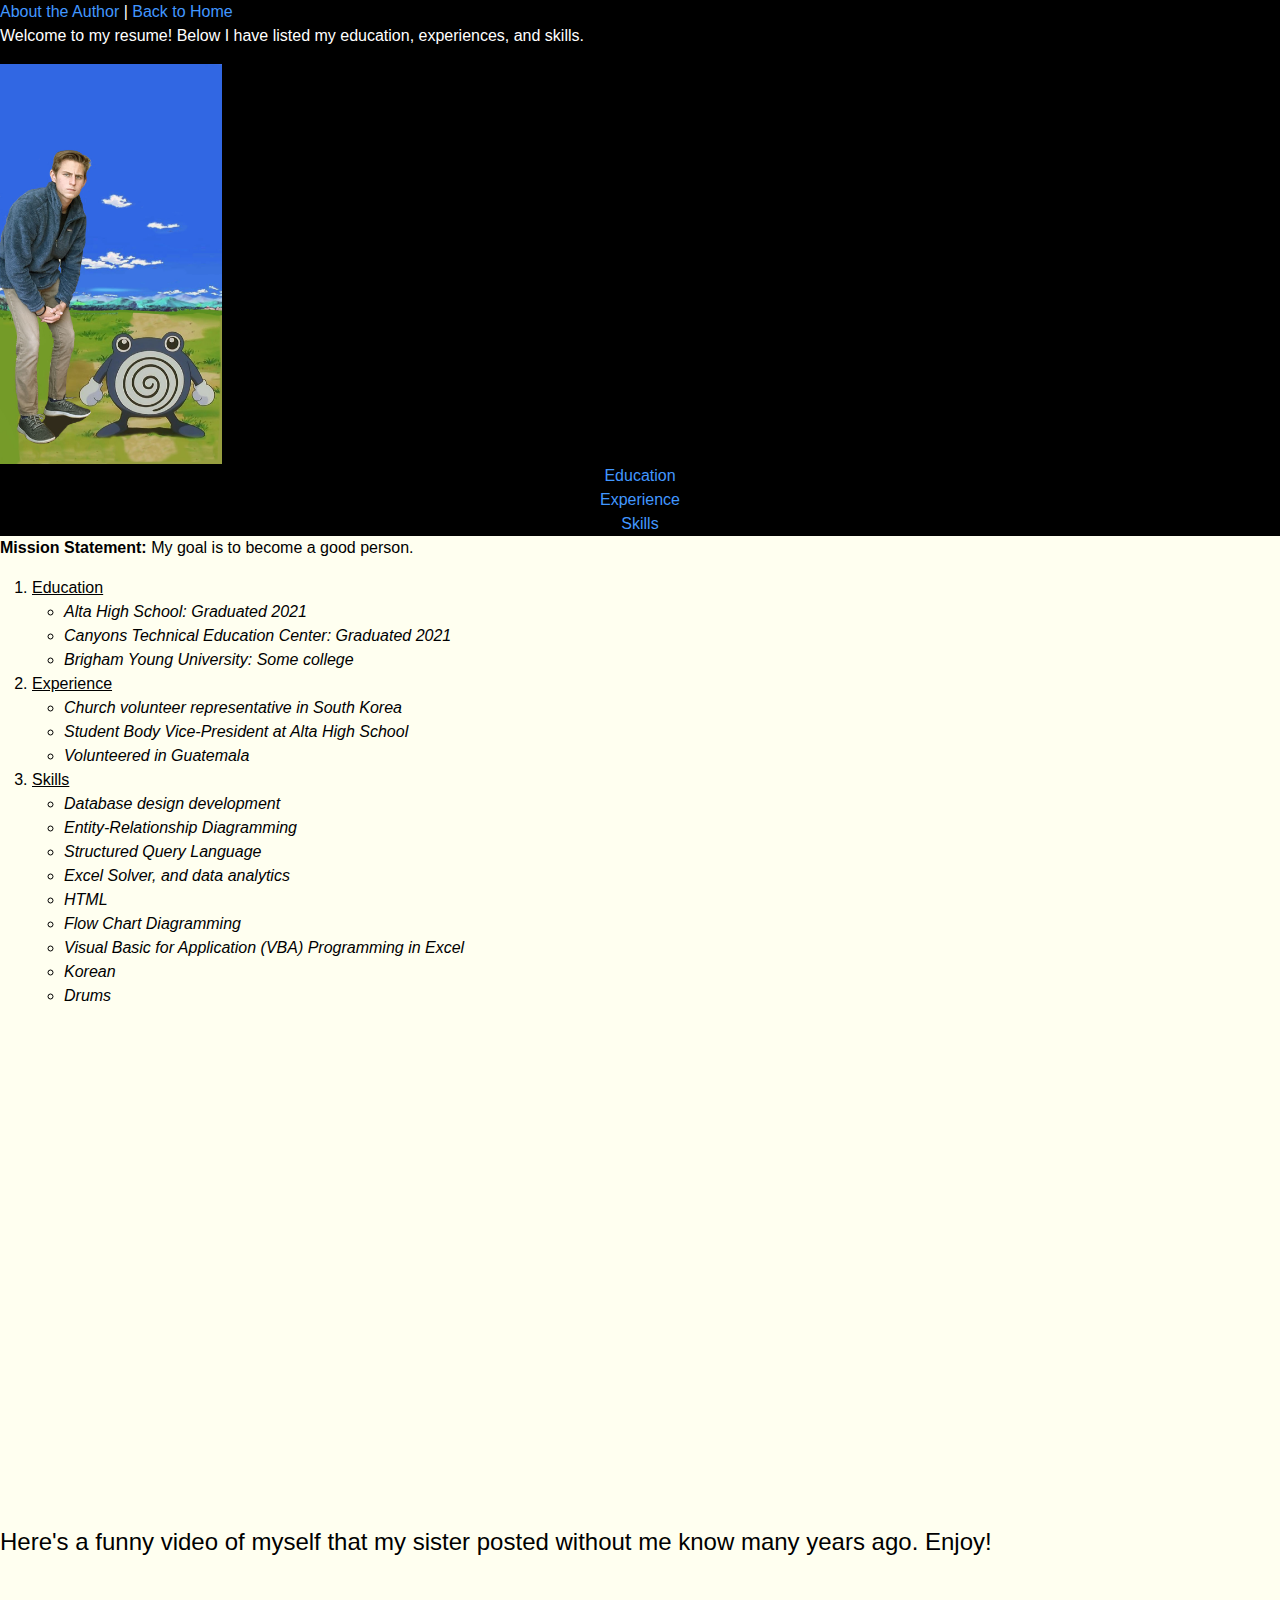
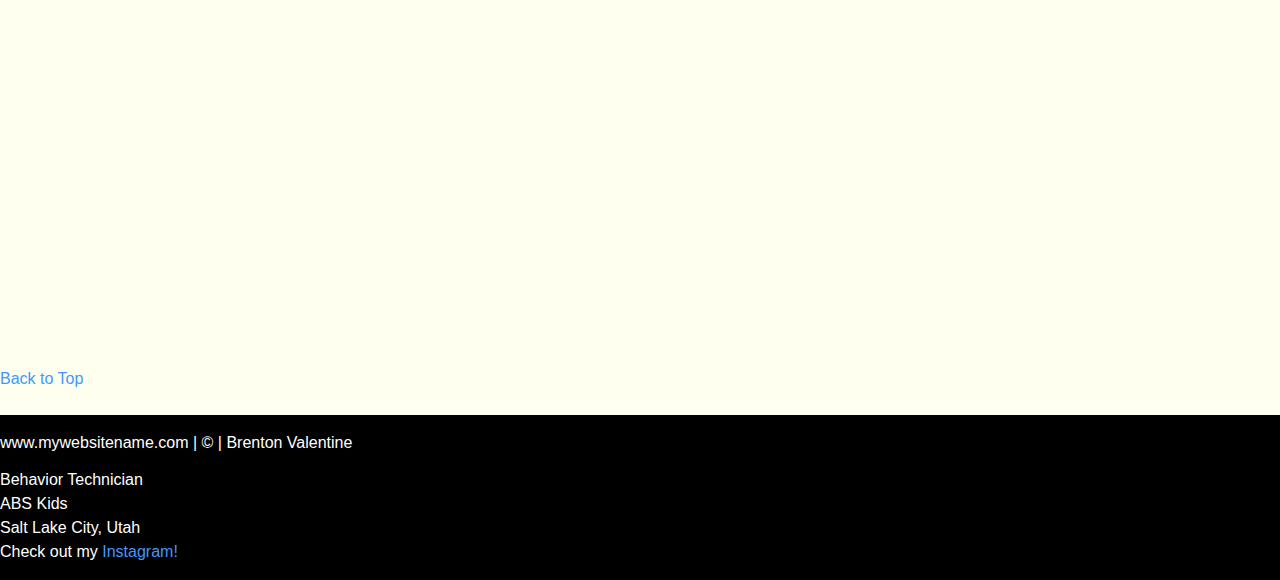
<file: HTML/resume.html>
<!DOCTYPE html>
<html lang="en">
<head>
    <meta charset="UTF-8">
    <meta http.equiv="X-UA-Compatible" content="IE=edge">
    <meta name="viewport" content="width=device-width, initial-scale=1.0">
    <title>My Resume</title>
    <link href="../css/styles.css" rel="stylesheet" />
    <link href="../css/layout.css" rel="stylesheet"/>
</head>
<body class="common">
    <div>
        <a href="#">About the Author</a> |
        <a href="../index.html">Back to Home</a>
    <div>
    <div>
        <p>Welcome to my resume! Below I have listed my education, experiences, and skills.</p>
    </div>
    <div>
        <img src="../assets/img/Wallpaper copy.JPG" height="400" alt="Me with Polywhirl"> 
    </div>
    <div class="links">
        <a href="#edu">Education</a><br>
        <a href="#exp">Experience</a><br>
        <a href="#ski">Skills</a><br>
    </div>
    <div class="lists"><p><span class="bold">Mission Statement: </span>My goal is to become a good person.</p>

        <!--
        THE LISTS
        -->
        <ol>
            <li id="edu"><span class="underline">Education</span>
                <ul class="italic">
                    <li>Alta High School: Graduated 2021</li>
                    <li>Canyons Technical Education Center: Graduated 2021</li>
                    <li>Brigham Young University: Some college</li>
                </ul>
            </li>
            <li id="exp"\><span class="underline">Experience</span>
                <ul class="italic">
                    <li>Church volunteer representative in South Korea</li>
                    <li>Student Body Vice-President at Alta High School</li>
                    <li>Volunteered in Guatemala</li>
                </ul>
            </li>
            <li id="ski"><span class="underline">Skills</span>
                <ul class="italic">
                    <li>Database design development</li>
                    <li>Entity-Relationship Diagramming</li>
                    <li>Structured Query Language</li>
                    <li>Excel Solver, and data analytics</li>
                    <li>HTML</li>
                    <li>Flow Chart Diagramming</li>
                    <li>Visual Basic for Application (VBA) Programming in Excel</li>
                    <li>Korean</li>
                    <li>Drums</li>
                </ul>
                <p>&nbsp;</p>
                <p>&nbsp;</p>
                <p>&nbsp;</p>
                <p>&nbsp;</p>
                <p>&nbsp;</p>
                <!--
                I'm sorry to whoever reads this, fixing this Tableau embedded code would give me a headache. I hope you understand and have a good day.
                -->
                <div class='tableauPlaceholder' id='viz1718840166653' style='position: relative'><noscript><a href='#'><img alt='Population and Birth Rate (2012) ' src='https:&#47;&#47;public.tableau.com&#47;static&#47;images&#47;Wo&#47;WorldIndicatorsValentine&#47;Population&#47;1_rss.png' style='border: none' /></a></noscript><object class='tableauViz'  style='display:none;'><param name='host_url' value='https%3A%2F%2Fpublic.tableau.com%2F' /> <param name='embed_code_version' value='3' /> <param name='site_root' value='' /><param name='name' value='WorldIndicatorsValentine&#47;Population' /><param name='tabs' value='no' /><param name='toolbar' value='yes' /><param name='static_image' value='https:&#47;&#47;public.tableau.com&#47;static&#47;images&#47;Wo&#47;WorldIndicatorsValentine&#47;Population&#47;1.png' /> <param name='animate_transition' value='yes' /><param name='display_static_image' value='yes' /><param name='display_spinner' value='yes' /><param name='display_overlay' value='yes' /><param name='display_count' value='yes' /><param name='language' value='en-US' /><param name='filter' value='publish=yes' /></object></div>                <script type='text/javascript'>                    var divElement = document.getElementById('viz1718840166653');                    var vizElement = divElement.getElementsByTagName('object')[0];                    vizElement.style.width='100%';vizElement.style.height=(divElement.offsetWidth*0.75)+'px';                    var scriptElement = document.createElement('script');                    scriptElement.src = 'https://public.tableau.com/javascripts/api/viz_v1.js';                    vizElement.parentNode.insertBefore(scriptElement, vizElement);                </script>
                <p>&nbsp;</p>
                <p>&nbsp;</p>
                <p>&nbsp;</p>
                <p>&nbsp;</p>
                <p>&nbsp;</p>
                <p>&nbsp;</p>
                <p>&nbsp;</p>
                <p>&nbsp;</p>
            </li>
        </ol>
        <div>
            <h4>
                Here's a funny video of myself that my sister posted without me know many years ago. Enjoy!
            </h4>
            <iframe width="560" height="315" src="https://www.youtube.com/embed/T5aZoBHsqkU?si=iPI3zUx56UJS3rfw" title="YouTube video player" frameborder="0" allow="accelerometer; autoplay; clipboard-write; encrypted-media; gyroscope; picture-in-picture; web-share" referrerpolicy="strict-origin-when-cross-origin" allowfullscreen></iframe>
        </div>
        <p>&nbsp;</p>
        <p>&nbsp;</p>
        <a href="#top">Back to Top</a>
        <p>&nbsp;</p>
    </div>
    <div class="common rightmenu">
        <h4>Brenton Valentine</h4>
        Behavior Technician <br>
        ABS Kids <br>
        Salt Lake City, Utah <br>
        <p>
            Check out my <a href="https://www.instagram.com/brentonvalley/" target="_blank" title="Brenton Valentine's Instagram">Instagram!</a>
        </p>
    </div>
    
    <div class="common footer">
        www.mywebsitename.com | &copy; | Brenton Valentine
    </div>
</body>
</html>
</file>
<file: css/layout.css>
.common
{
    color: white;
    background-color: black;
    border: 2px white;
    position: absolute;
}

a
{
    color: rgb(66, 151, 255);
    text-decoration: none;
}

/* what it looks like after you visit a page */
a:visited
{
    color: rgb(235, 12, 235);
}

.links
{
    text-align: center;
}

.lists
{
    background-color: ivory;
    color: black;
}

.underline{text-decoration: underline;}
.bold{font-weight: bold;}
.italic{font-style: italic;}

.resumeListHeading
{
    text-decoration: unset;
}
</file>
